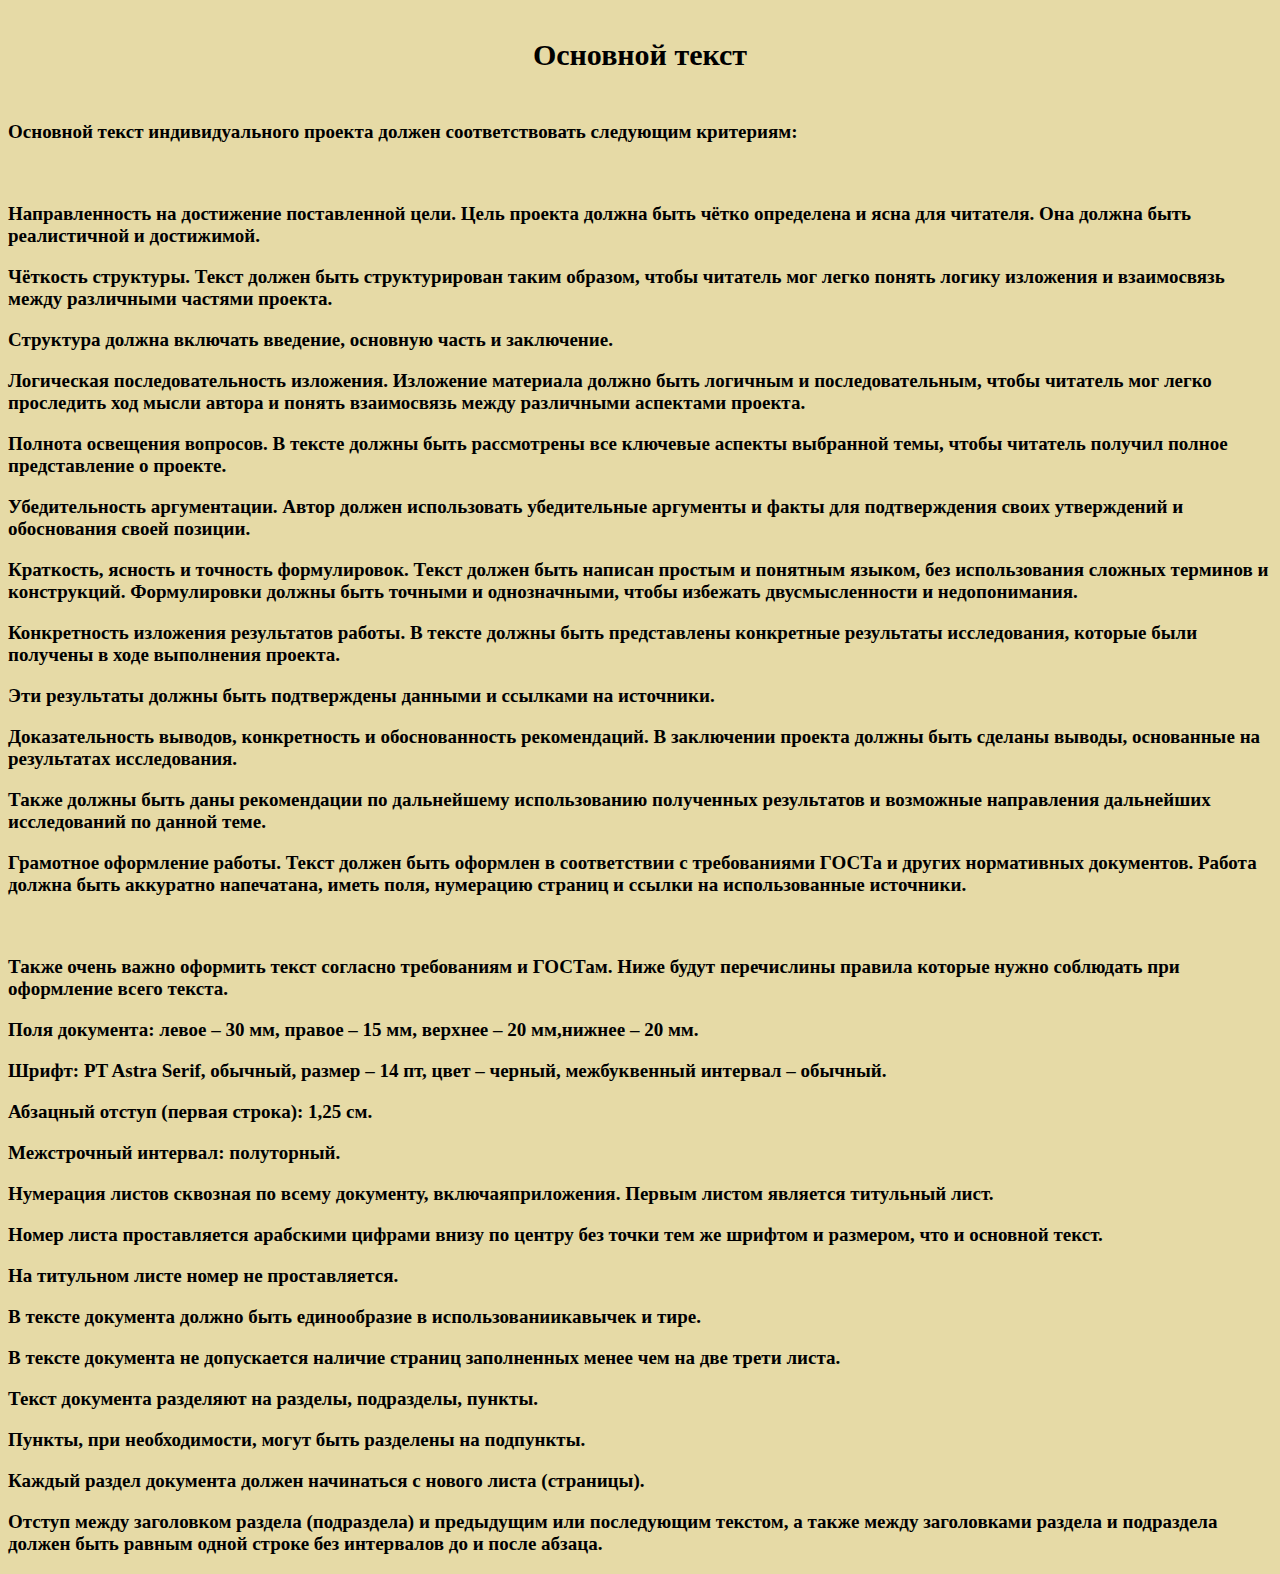
<file: 3.html>
<!DOCTYPE html>
<html lang="en">
<head>
    <meta charset="UTF-8">
    <meta name="viewport" content="width=device-width, initial-scale=1.0">
    <title>Document</title>
    <link rel="stylesheet" href="3.css">
</head>
<body>

    <div class="og">
        <p>Основной текст</p>
    </div>

    <div class="oc">
        <p>Основной текст индивидуального проекта должен соответствовать следующим критериям:</p>

        <br>

        <p>Направленность на достижение поставленной цели. Цель проекта должна быть чётко определена и ясна для читателя. Она должна быть реалистичной и достижимой.</p>
        <p>Чёткость структуры. Текст должен быть структурирован таким образом, чтобы читатель мог легко понять логику изложения и взаимосвязь между различными частями проекта. </p>
        <p>Структура должна включать введение, основную часть и заключение.</p>
        <p>Логическая последовательность изложения. Изложение материала должно быть логичным и последовательным, чтобы читатель мог легко проследить ход мысли автора и понять взаимосвязь между различными аспектами проекта.</p>
        <p>Полнота освещения вопросов. В тексте должны быть рассмотрены все ключевые аспекты выбранной темы, чтобы читатель получил полное представление о проекте.</p>
        <p>Убедительность аргументации. Автор должен использовать убедительные аргументы и факты для подтверждения своих утверждений и обоснования своей позиции.</p>
        <p>Краткость, ясность и точность формулировок. Текст должен быть написан простым и понятным языком, без использования сложных терминов и конструкций. Формулировки должны быть точными и однозначными, чтобы избежать двусмысленности и недопонимания.</p>
        <p>Конкретность изложения результатов работы. В тексте должны быть представлены конкретные результаты исследования, которые были получены в ходе выполнения проекта. </p>
        <p>Эти результаты должны быть подтверждены данными и ссылками на источники.</p>
        <p>Доказательность выводов, конкретность и обоснованность рекомендаций. В заключении проекта должны быть сделаны выводы, основанные на результатах исследования. </p>
        <p>Также должны быть даны рекомендации по дальнейшему использованию полученных результатов и возможные направления дальнейших исследований по данной теме.</p>
        <p>Грамотное оформление работы. Текст должен быть оформлен в соответствии с требованиями ГОСТа и других нормативных документов. Работа должна быть аккуратно напечатана, иметь поля, нумерацию страниц и ссылки на использованные источники.</p>

        <br>

        <div class="of">

            <p>
                Также очень важно оформить текст согласно требованиям и ГОСТам. Ниже будут перечислины правила которые нужно соблюдать при оформление всего текста.
            </p>

            <P> Поля документа: левое – 30 мм, правое – 15 мм, верхнее – 20 мм,нижнее – 20 мм. </P>
            <P> Шрифт: PT Astra Serif, обычный, размер – 14 пт, цвет – черный, межбуквенный интервал – обычный. </P>
            <P> Абзацный отступ (первая строка): 1,25 см. </P>
            <P> Межстрочный интервал: полуторный. </P>
            <P> Нумерация листов сквозная по всему документу, включаяприложения. Первым листом является титульный лист. </P>
            <P> Номер листа проставляется арабскими цифрами внизу по центру без точки тем же шрифтом и размером, что и основной текст. </P>
            <P> На титульном листе номер не проставляется. </P>
            <P> В тексте документа должно быть единообразие в использованиикавычек и тире. </P>
            <P> В тексте документа не допускается наличие страниц заполненных менее чем на две трети листа. </P>
            <P> Текст документа разделяют на разделы, подразделы, пункты. </P>
            <P> Пункты, при необходимости, могут быть разделены на подпункты. </P>
            <P> Каждый раздел документа должен начинаться с нового листа (страницы). </P>
            <P> Отступ между заголовком раздела (подраздела) и предыдущим или последующим текстом, а также между заголовками раздела и подраздела должен быть равным одной строке без интервалов до и после абзаца. </P>
           

        </div>

       
    </div>
    
</body>

</html>
</file>
<file: 3.css>
body {
    background-color: rgb(230,218,166 );
    font-size: 19px;
    font-weight: 550;

}

.og {
    font-size: 30px;
    display: flex;
    justify-content: center;
    align-items: center;
}
</file>
